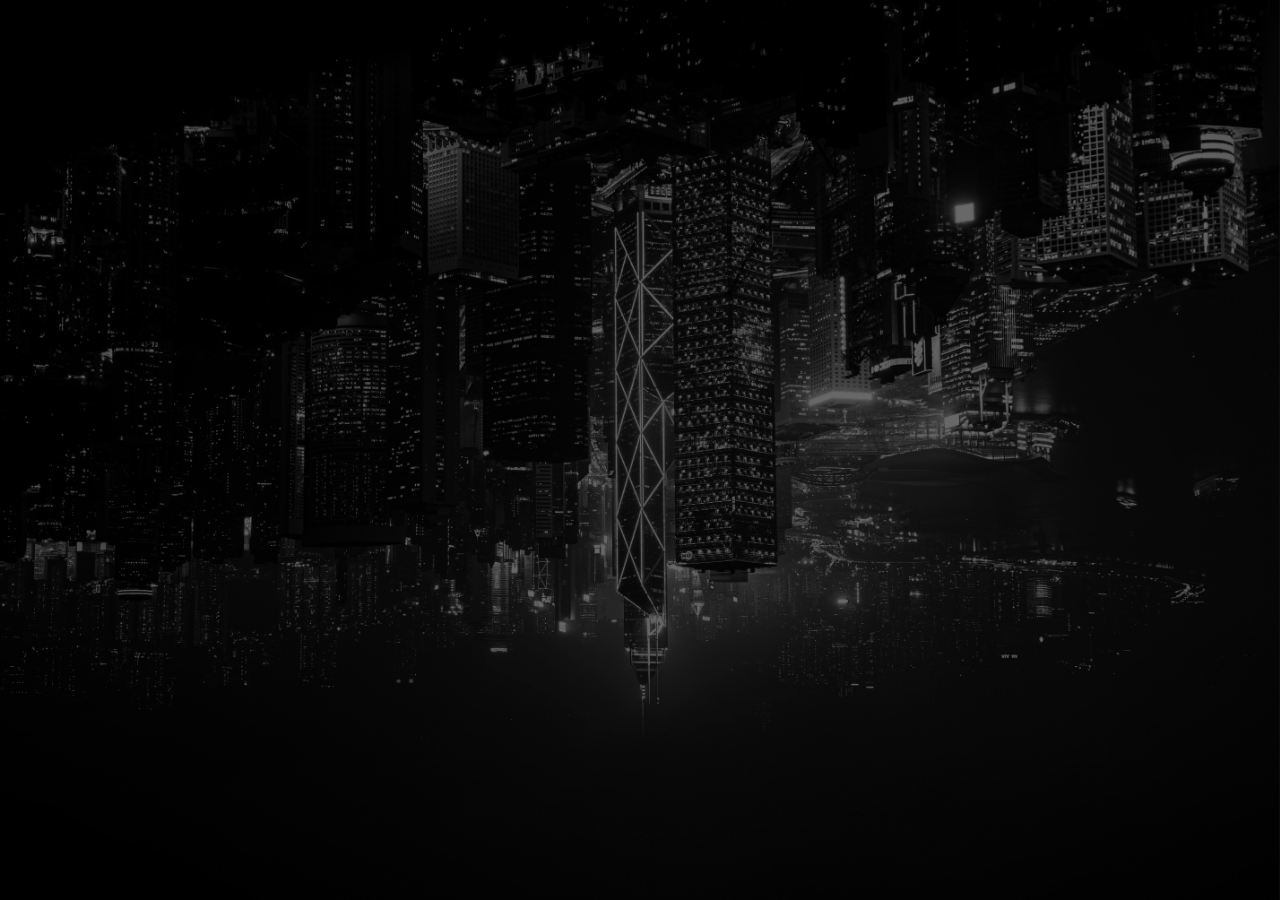
<file: index.html>
<!DOCTYPE html>
<html lang="en">

<head>
    <meta charset="UTF-8">
    <meta name="viewport" content="width=device-width, initial-scale=1.0">
    <title>RS Hats</title>
    <link rel="shortcut icon" href="./assets/logo/logo-removebg-preview.png" type="image/x-icon">
    <link rel="stylesheet" href="./styles/index.css">
</head>

<body>
    <!-- seccion que funciona como main -->
    <main class="main-section">

        <div class="main-container">
            <div class="main-logo"><img src="./assets/logo/logo-removebg-preview.png" alt="pony club logo"></div>
            <p id="date-time" class="date-time"></p>
            <ul class="main-links-container">
                <li class="main-link"><a href="./shop-now.html">SHOP NOW</a></li>
                <li class="main-link"><a href="#">TIK TOK</a></li>
                <li class="main-link"><a href="#">INSTAGRAM</a></li>
                <li class="main-link"><a href="#"></a></li>
            </ul>
        </div>

    </main>

    <!-- scripts -->
     <!-- script para el date-time -->
    <script>
        function actualizarFechaHora() {
            const ahora = new Date();

            // Formateo con dos dígitos (ej: 04 en vez de 4)
            const dia = String(ahora.getDate()).padStart(2, '0');
            const mes = String(ahora.getMonth() + 1).padStart(2, '0'); // Mes empieza en 0
            const anio = ahora.getFullYear();

            const horas = String(ahora.getHours()).padStart(2, '0');
            const minutos = String(ahora.getMinutes()).padStart(2, '0');
            const segundos = String(ahora.getSeconds()).padStart(2, '0');

            const fechaHora = `${dia}/${mes}/${anio} ${horas}:${minutos}:${segundos}`;

            document.getElementById("date-time").textContent = fechaHora;
        }

        // Actualiza al cargar y luego cada segundo
        actualizarFechaHora();
        setInterval(actualizarFechaHora, 1000);
    </script>
    <script src="./main.js"></script>
</body>

</html>
</file>
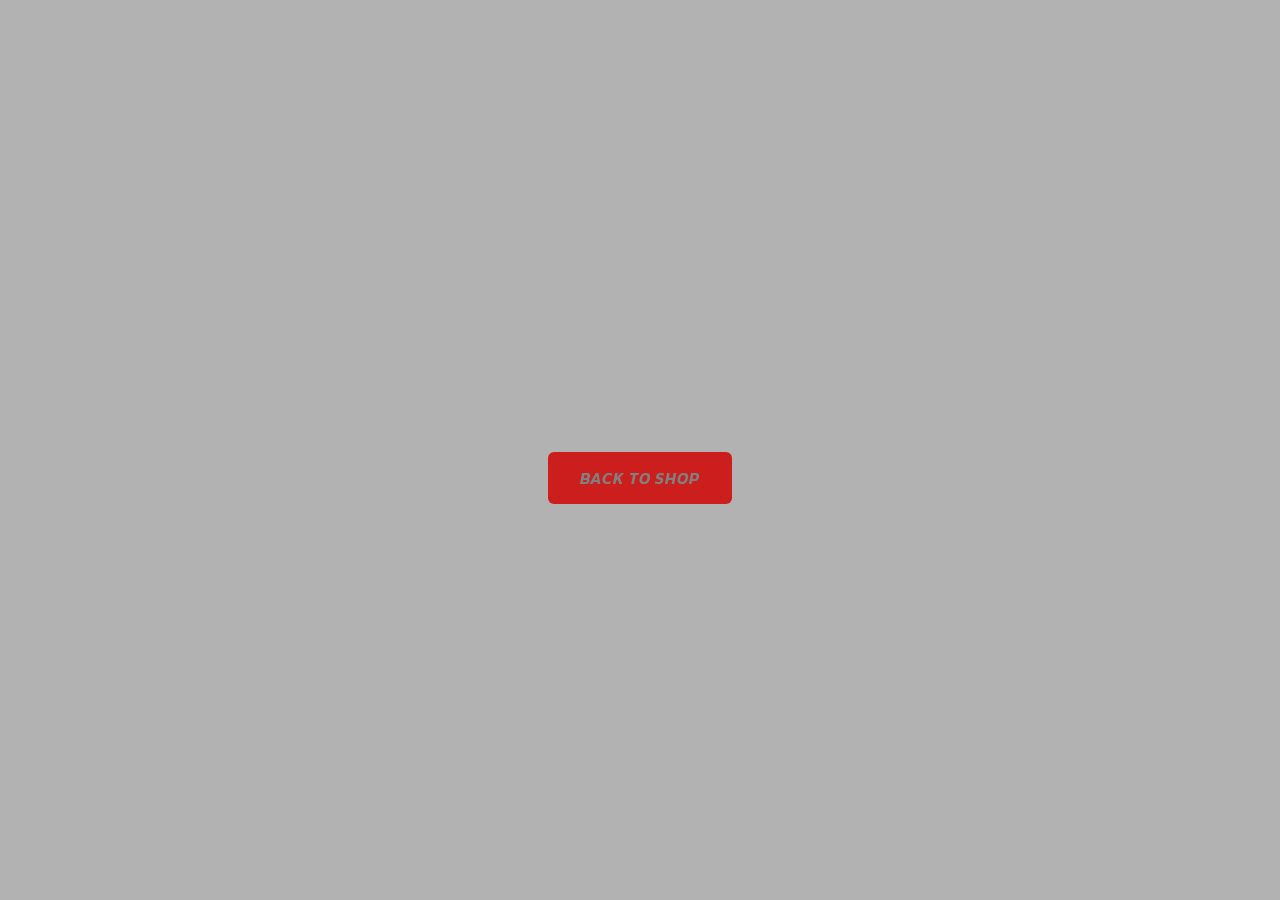
<file: info.html>
<!DOCTYPE html>
<html lang="en">
<head>
  <meta charset="UTF-8">
  <meta name="viewport" content="width=device-width, initial-scale=1.0">
  <title>RS Hats</title>
  <link rel="stylesheet" href="styles/info.css">
  <link rel="shortcut icon" href="./assets/logo/logo-removebg-preview.png" type="image/x-icon">
</head>
<body>
  <div class="info-container">
    <h1 id="product-name"></h1>
    <p id="product-description"></p>
    <button class="buy-now" onclick="window.location.href='shop-now.html'">Back to shop</button>
  </div>

  <!-- DATA JS -->
  <script src="data.js"></script>
  <!-- MAIN JS -->
  <script>
    const selectedId = Number(localStorage.getItem("selectedProductId"));
    const product = gorras.find(p => p.id === selectedId);

    if (product) {
      // Video de fondo
      const videoEl = document.createElement('video');
      videoEl.src = product.img;
      videoEl.autoplay = true;
      videoEl.loop = true;
      videoEl.muted = true;
      videoEl.playsInline = true;
      videoEl.className = 'video-bg';
      document.body.appendChild(videoEl);

      // Info dinámica
      document.getElementById('product-name').textContent = product.name;
      document.getElementById('product-description').textContent = product.descripcion;
    }
  </script>
</body>
</html>
</file>
<file: styles/index.css>
@import url('https://fonts.googleapis.com/css2?family=Kanit:ital,wght@0,100;0,200;0,300;0,400;0,500;0,600;0,700;0,800;0,900;1,100;1,200;1,300;1,400;1,500;1,600;1,700;1,800;1,900&display=swap');

/* 

.kanit-thin {
  font-family: "Kanit", sans-serif;
}

*/

:root {
    --white: #f8f9fa;
}

* {
    box-sizing: border-box;
    text-decoration: none;
    padding: 0;
    margin: 0;
    list-style: none;
}

body {
  position: relative;
  min-height: 100vh;
  font-family: "Kanit", sans-serif;
  overflow-x: hidden;
}

/* el fondo fijo */
body::before {
  content: "";
  position: fixed;
  top: 0;
  left: 0;
  width: 100%;
  height: 100%;
  background: url(../assets/background/bg-2.jpg) no-repeat center center;
  background-size: cover;
  z-index: -1; /* queda detrás de todo */
}


.main-section {
    display: flex;
    justify-content: center;
    align-items: center;
    width: 100%;
    background: rgba(0, 0, 0, 0.459);
}

.main-container {
    width: 100%;
    height: 100vh;
    display: flex;
    justify-content: center;
    align-items: center;
    flex-direction: column;
    font-family: "Kanit", sans-serif;
    gap: 3rem;
}

.main-logo {
    display: flex;
    justify-content: center;
    align-items: center;
    border-radius: 50%;
}

.main-logo img {
    height: 9rem;
    margin-bottom: 7rem;
}

.date-time {
    font-weight: 400;
    font-size: 1.2rem;
    color: #f8f9fa94;
    text-align: center;
    font-family: "Kanit", sans-serif;
    margin-top: -10rem;
}

.main-links-container {
    margin-top: 0rem;
    display: flex;
    justify-content: center;
    align-items: center;
    flex-direction: column;
    gap: .7rem;
}

.main-link a {
    color: var(--white);
    font-size: 1.2rem;
    font-weight: 500;
    letter-spacing: 1px;
}

.main-link a:hover {
    transform: scale(1.1);
    color: #f8f9fada;
    transition: all .2s ease-in-out;
}

.main-icons-container {
    display: flex;
    justify-content: center;
    align-self: center;
    gap: 2rem;
}

.main-icons-container a {
    color:#f8f9fada;
    transition: all .2s ease-in-out;
}

.main-icons-container a:hover {
    transform: scale(1.2);
    color: #ffffff;
    transition: all .2s ease-in-out;
}






/* ANIMACIONES */


@keyframes fadeUp {
    0% {
        opacity: 0;
        transform: translateY(30px);
    }

    100% {
        opacity: 1;
        transform: translateY(0);
    }
}


@keyframes floatBounce {

    0%,
    100% {
        transform: translateY(0);
    }

    50% {
        transform: translateY(-10px);
    }
}


.main-logo {
    opacity: 0;
    animation: fadeUp 0.8s ease forwards, floatBounce 3s ease-in-out infinite;
    animation-delay: 0.2s;
}

.date-time {
    opacity: 0;
    animation: fadeUp 0.8s ease forwards;
}

.main-links-container .main-link {
    opacity: 0;
    animation: fadeUp 0.8s ease forwards;
}

.main-icons-container {
    opacity: 0;
    animation: fadeUp 0.8s ease forwards;
    animation-delay: .99s;
}

/* DELAY */
.main-links-container .main-link:nth-child(1) {
    animation-delay: 0.6s;
}

.main-links-container .main-link:nth-child(2) {
    animation-delay: 0.8s;
}

.main-links-container .main-link:nth-child(3) {
    animation-delay: 1s;
}

.main-links-container .main-link:nth-child(4) {
    animation-delay: 1.2s;
}
</file>
<file: styles/info.css>
@import url('https://fonts.googleapis.com/css2?family=Kanit:ital,wght@0,300;0,500;0,700;1,400&display=swap');

:root {
  --bg-black: #0f1013;
  --bg-red: #af0e0b;
  --white-grey: #f8f9fa;
}

* {
  box-sizing: border-box;
  padding: 0;
  margin: 0;
}

body, html {
  height: 100%;
}

.video-bg {
  position: fixed;
  top: 0;
  left: 0;
  width: 100%;
  height: 100%;
  object-fit: cover;
  z-index: -1;
}

.info-container {
  position: relative;
  height: 100%;
  width: 100%;
  padding: 2rem;
  text-align: center;
  display: flex;
  flex-direction: column;
  justify-content: center;
  align-items: center;
  font-family: "Kanit", sans-serif;
  color: var(--white-grey);
  backdrop-filter: brightness(0.7);
}

.info-container h1 {
  font-size: 2.1rem;
  margin-bottom: 1.5rem;
  font-style: italic;
  font-weight: 700;
  text-shadow: 2px 2px 5px rgba(0,0,0,0.7);
}

.info-container p {
  font-size: 1rem;
  max-width: 650px;
  margin-bottom: 2rem;
  font-weight: 300;
  line-height: 1.6;
  text-shadow: 1px 1px 4px rgba(0,0,0,0.6);
}

.buy-now {
  background-color: rgba(211, 1, 1, 0.836);
  color: grey;
  border: none;
  padding: 0.9rem 2rem;
  font-size: 1rem;
  border-radius: 6px;
  cursor: pointer;
  font-weight: 600;
  font-style: italic;
  letter-spacing: 1px;
  transition: background 0.3s ease, transform 0.2s ease;
  text-transform: uppercase;
  font-family: "Kanit", sans-serif;
  text-decoration: none;
  transition: all 0.3s ease;
}

.buy-now:hover {
  background-color: #d2130f;
  color: var(--white-grey);
  transform: scale(1.05);
  transition: all 0.3s ease-in-out;
}
</file>
